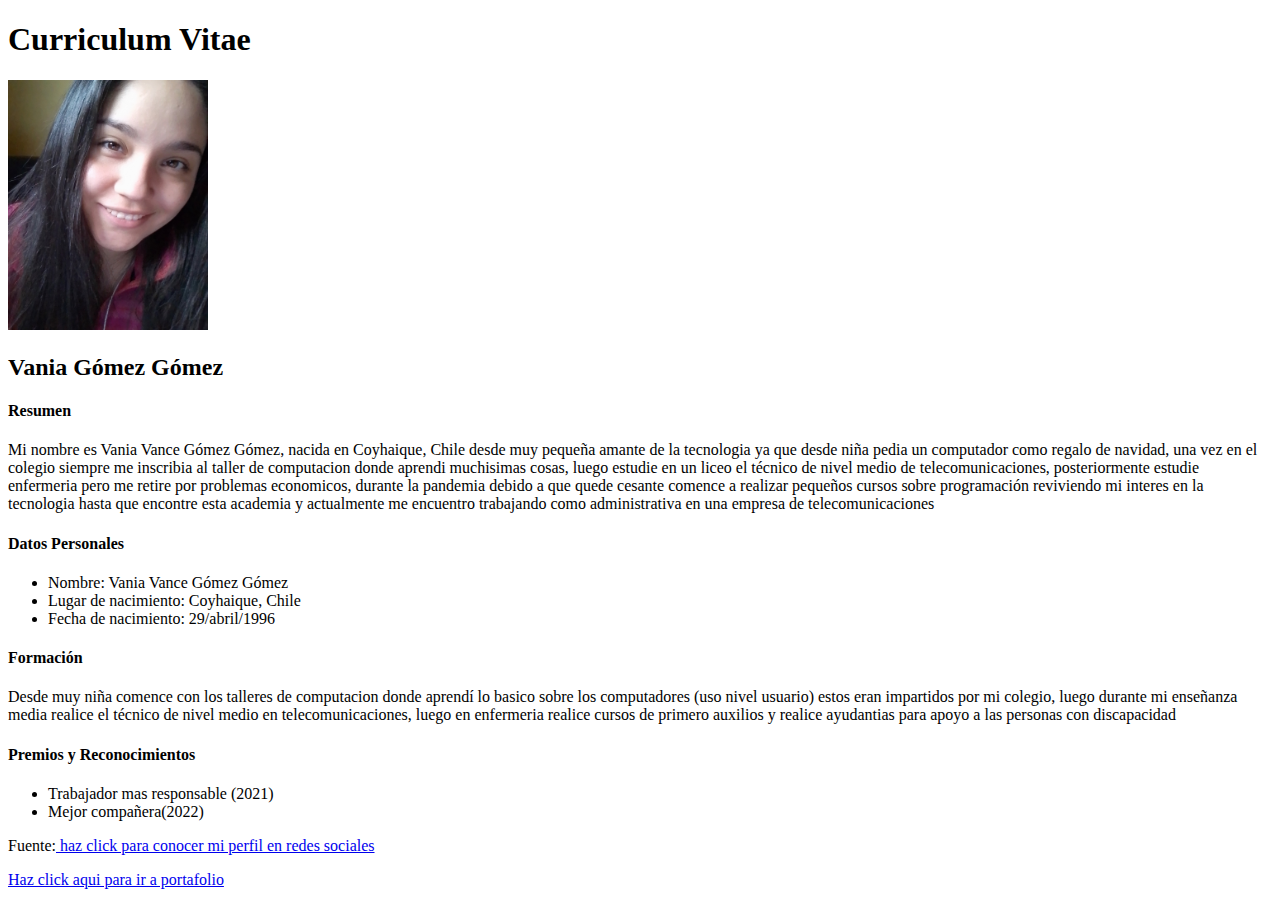
<file: index.html.html>
<!DOCTYPE html>
<html lang="es">
<head>
    <meta charset="UTF-8">
    <meta http-equiv="X-UA-Compatible" content="IE=edge">
    <meta name="viewport" content="width=device-width, initial-scale=1.0">
    <title>Curriculum de Vania Gómez</title>
    <!--favicon simbolo en la pestaña del navegador-->
</head>
<body>
    <h1>Curriculum Vitae</h1>
    <img src="/assets/imgs/foto.jpg" width="200" height="250" alt="Foto de perfil"><!--si esta en misma carpeta debe ir solamente el nombre del archivo-->
    <h2>Vania Gómez Gómez</h2>

    <h4>Resumen</h4> 
    <p> Mi nombre es Vania Vance Gómez Gómez, nacida en Coyhaique, Chile desde muy pequeña amante de la tecnologia ya que desde niña pedia un computador como regalo de navidad, una vez en el colegio siempre me inscribia al taller de computacion donde aprendi muchisimas cosas, luego estudie en un liceo el técnico de nivel medio de telecomunicaciones, posteriormente estudie enfermeria pero me retire por problemas economicos, durante la pandemia debido a que quede cesante comence a realizar pequeños cursos sobre programación reviviendo mi interes en la tecnologia hasta que encontre esta academia y actualmente me encuentro trabajando como administrativa en una empresa de telecomunicaciones </p>
    
    <h4>Datos Personales</h4>
    <ul>
        <li>Nombre: Vania Vance Gómez Gómez</li>
        <li>Lugar de nacimiento: Coyhaique, Chile</li>
        <li>Fecha de nacimiento: 29/abril/1996</li>
    </ul>

    <h4>Formación</h4>
    <p>Desde muy niña comence con los talleres de computacion donde aprendí lo basico sobre los computadores (uso nivel usuario) estos eran impartidos por mi colegio, luego durante mi enseñanza media realice el técnico de nivel medio en telecomunicaciones, luego en enfermeria realice cursos de primero auxilios y realice ayudantias para apoyo a las personas con discapacidad</p>
    
    <h4>Premios y Reconocimientos</h4>
    <ul>
        <li>Trabajador mas responsable (2021)</li>
        <li>Mejor compañera(2022)</li>
    </ul>

    <p>Fuente:<a href="http://www.linkedin.com/in/vania-gómez-gómez-0b034110a" target="_blank"> haz click para conocer mi perfil en redes sociales</a></p>
    <a href="portafolio.html"> Haz click aqui para ir a portafolio</a>
    
</body>
</html>
</file>
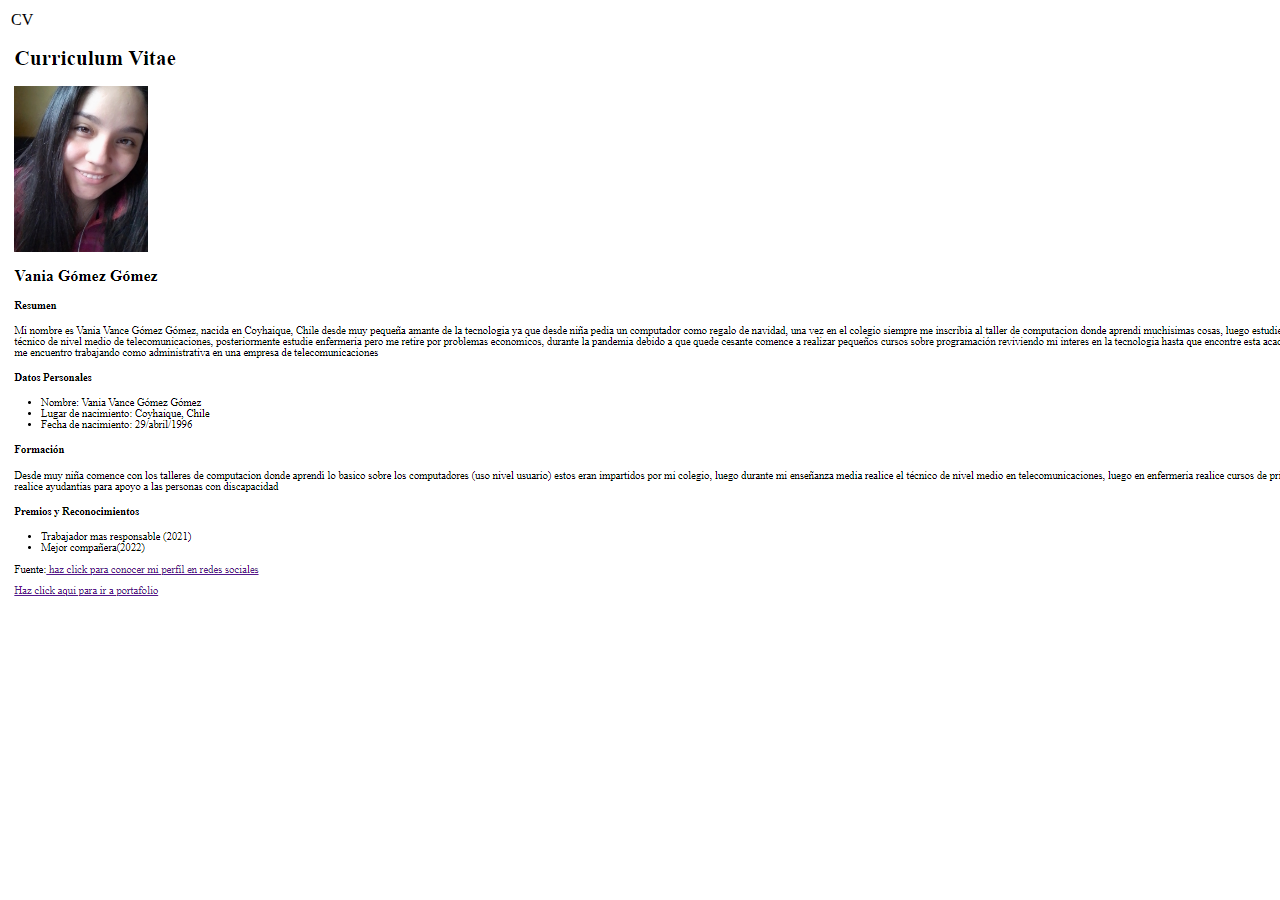
<file: portafolio.html>
<!DOCTYPE html>
<html lang="es">
<head>
    <meta charset="UTF-8">
    <meta http-equiv="X-UA-Compatible" content="IE=edge">
    <meta name="viewport" content="width=device-width, initial-scale=1.0">
    <title>Document</title>
</head>
<body>
    <table>
        <tr>
            <td>
                CV
            </td>
        <tr>
            <td>
                <img src="assets/imgs/captura.png">
            </td>
            
        </tr>
        </tr>




    </table>


</body>
</html>
</file>
